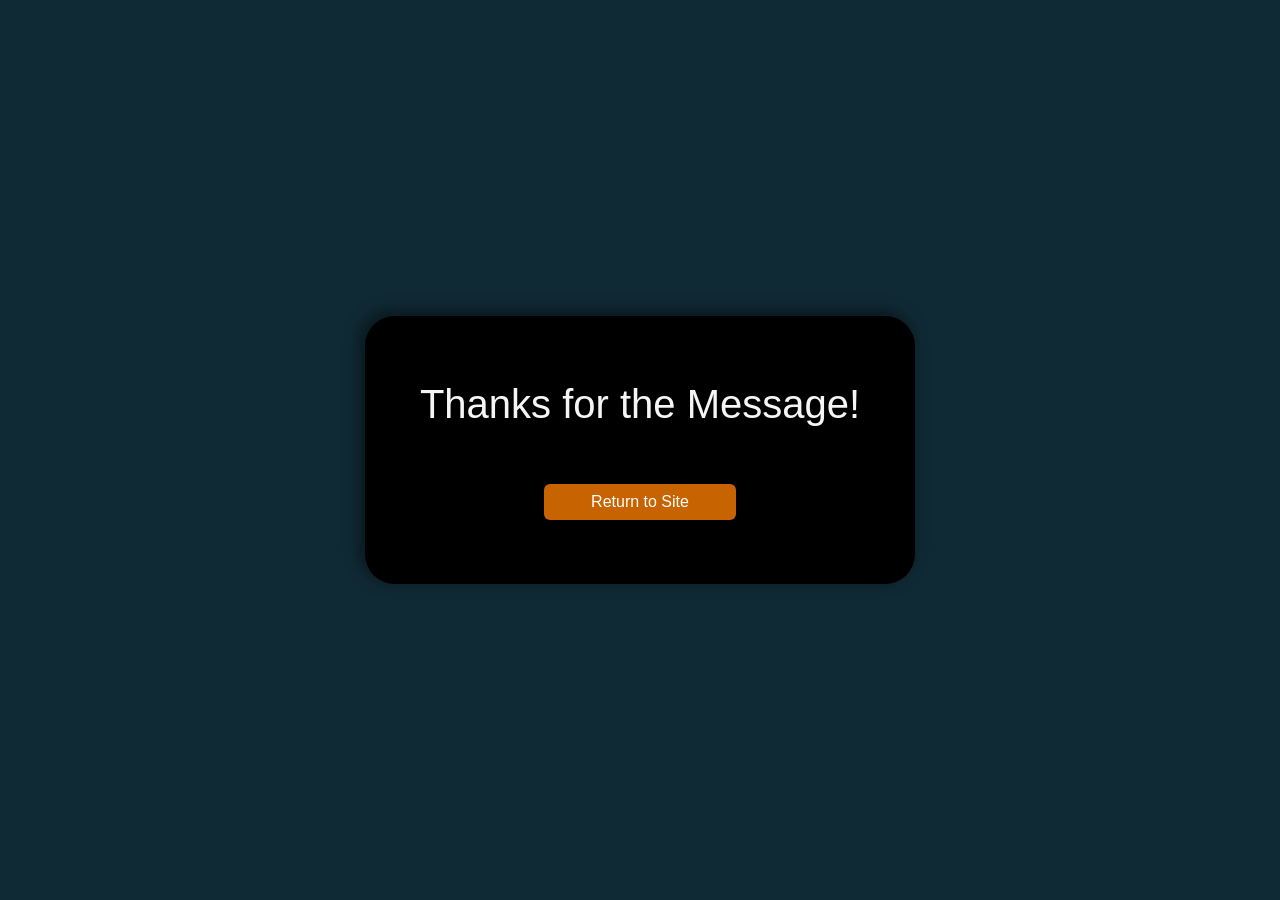
<file: sentMessage.html>
<!DOCTYPE html>
<html lang="en">
<head>
    <meta charset="UTF-8">
    <meta name="viewport" content="width=device-width, initial-scale=1.0">
    <title>Thank you</title>
    <link href="https://cdn.jsdelivr.net/npm/bootstrap@5.3.8/dist/css/bootstrap.min.css" rel="stylesheet" integrity="sha384-sRIl4kxILFvY47J16cr9ZwB07vP4J8+LH7qKQnuqkuIAvNWLzeN8tE5YBujZqJLB" crossorigin="anonymous">
    <link rel="stylesheet" href="style.css">
</head>
<body class="d-flex justify-content-center align-items-center" id="sentMessageBody">
    <div class="container d-flex justify-content-center flex-column align-items-center">
        <h1 style="color: whitesmoke;">Thanks for the Message!</h1>
        <a href="index.html" class="btn btn-primary">Return to Site</a>
    </div>
    
    <!-- for Bootstrap -->
    <script src="https://cdn.jsdelivr.net/npm/@popperjs/core@2.11.8/dist/umd/popper.min.js" integrity="sha384-I7E8VVD/ismYTF4hNIPjVp/Zjvgyol6VFvRkX/vR+Vc4jQkC+hVqc2pM8ODewa9r" crossorigin="anonymous"></script>
    <script src="https://cdn.jsdelivr.net/npm/bootstrap@5.3.8/dist/js/bootstrap.min.js" integrity="sha384-G/EV+4j2dNv+tEPo3++6LCgdCROaejBqfUeNjuKAiuXbjrxilcCdDz6ZAVfHWe1Y" crossorigin="anonymous"></script>
</body>
</html>
</file>
<file: style.css>
:root {
    --primary-accent: rgb(199, 99, 0);
    --accent-hover :rgb(168,96,44);
    --default-shadow: -4px -4px 15px 2px rgba(0, 0, 0, 0.452);
    --primary-dark: rgb(16, 42, 53);
    --secondary-dark: rgb(0, 0, 0);
    --border-and-nav: rgb(43,24,56);
    --portrait-image-background: rgb(44, 42, 42);
}

body {
    font-family: sans-serif;
    font-optical-sizing: auto;
    font-style: normal;
    font-variation-settings:
    "wdth" 100;
    /* padding-left: 1rem; */
    background-color: var(--secondary-dark);

}

h1 {
    font-family: "Nunito Sans", sans-serif;
    font-optical-sizing: auto;
    font-weight: 400;
    font-style: normal;
}

main {
    background-color: var(--secondary-dark);
    padding-left: 1rem;
    padding-right: 1rem;

    section {
        background-color: var(--primary-dark);
        border-radius: 30px;
        margin-top: 2rem;
    }
}

.navbar {    
    min-height: 9dvh;
    background-color: var(--border-and-nav);  

    
    border-radius: 5px;
    margin-top: -1rem;

    position: sticky;
    top: 0;
    z-index: 100;
}

svg.home {
    font-size: 2rem;
    padding-left: 1rem;
}


a.nav-link {
    display: flex;
    max-width: fit-content;
    gap: 5px;
    margin-right: 3rem;
    margin-left: 2rem; 

}


svg {
    font-size: 1.5rem;

}


.Hero-section {
    --hero-bg-width: 100%;
    --hero-bg-height: 70vh;
    position: relative;
    isolation: isolate;
    display: flex;
    flex-direction: column;
    /* justify-content: center; */
    align-items:center;

    width: 100%;
    min-height: 60vh;
    /* height: 60dvh; */

    
}

.Hero-section::before {
    content: "";
    position: absolute;
    top: 0;
    left: 50%;
    transform: translateX(-50%);
    width: var(--hero-bg-width);
    height: var(--hero-bg-height);
    background-image: url("images/Hero.png");
    background-size: cover;
    background-position: center;
    background-repeat: no-repeat;
    z-index: 0;
    animation: hero-bg-zoomOut 700ms ease-out both;
}

.Hero-section > * {
    position: relative;
    z-index: 1;
}

@keyframes hero-bg-zoomOut {
    from {
        transform: translateX(-50%) scale(1.3);
    }
    to {
        transform: translateX(-50%) scale(1);
    }
}

.my-name {
    display:flex;
    flex-direction: column;
    align-items: flex-start;
    min-width: 26vw;
    padding-top: 8rem;
    margin-left: 2rem;
    margin-bottom:auto;
    
    .first {
        align-self:flex-start;
        font-size: 4rem;
    }
    .last {
        align-self: flex-end;
        margin-left: 1.5rem;
        font-size: 3.5rem;
    }
    animation: zoom-name .8s ease-out both;
}

@keyframes zoom-name {
    from {
        transform: scale(.8);
    }
    to {
        transform: scale(1);
    }
}

.tag {

    display: flex;
    align-items: baseline;
    min-width: 40vw;
    justify-content: space-between;
    gap: 30vw;
}

.about-skills {
    position: relative;
    z-index: 1;
    display: flex;
    flex-wrap: wrap;
    justify-content: center;
    gap: 30px;
    margin-top: 0;
    padding-left: 2rem;
    padding-right: 2rem;
    /* border: 1px solid var(--border-and-nav); */
    /* border-radius: 30px 30px 0px 0px; */

}

.about {
    align-self: flex-start;
    max-width: 60vw;
    .top {
        padding-top: 1rem;
        display: flex;
        align-items: flex-end;

        img {
            width: 100%;
            max-width: 15vw;
            background-color: var(--portrait-image-background);
            padding: 1rem;
            border-radius: 30px;
            
        }

    }
    .bottom {
        padding-top: 2rem;
    }
}

.accordion {
    box-shadow: var(--default-shadow);
}

.skills {


    display: flex;
    flex-direction: column;
    align-items: center;
    padding: 1rem;

}

.accordion-body {
    
    padding-top: 5px;
    padding-left: 1rem ;
    max-width: 280px;
    overflow-y: auto;
    background-color: var(--secondary-dark);
    border: 2px solid var(--border-and-nav);
}

.accordion-button {
    background-color: var(--secondary-dark);
    padding: 1rem;
    height: 85px;
    min-width: 280px;
    
    p {
        font-size: larger;
    }
    
    border: 2px solid var(--border-and-nav);
    border-bottom: 3px;
    
    &:focus {
        border-color:var(--border-and-nav);
        box-shadow: none;
        background-color: var(--secondary-dark);

    }

    &:not(.collapsed) {

        background-color:var(--secondary-dark);
        color: inherit;
        box-shadow: none;
        border-color: 1px solid ;
    }

    &::after {
        background-image: url('images/white-chevron.svg');
        background-size: 1.5rem; 
        transition-duration: 300ms;
        transition-timing-function: ease-in-out;
    }

    &:not(.collapsed)::after{
        background-image: url("images/white-chevron.svg");
    }
}


/* Projects
        card-container
            card */
.projects {
    width: 100%;
    display: flex;
    flex-direction: column;
    align-items: center;

    /* border: 1px solid gray; */
}

.card-container {
    display: flex;
    align-items: flex-start;
    padding:  2rem 4rem;
    width: 100%;
    max-width: 900px;
    justify-content: space-around;
    flex-wrap: wrap;
    gap: 50px;
    margin: 2rem;
    
    /* border: 1px solid gray; */
}

.card {
    --card-border-radius: 20px;

    background-color: var(--secondary-dark);
    max-width: 250px;
    width: 100%;
    box-shadow: var(--default-shadow);
    border-radius: var(--card-border-radius);
    
    transition: 300ms transform ease-out;

    .card-img-top {
        border-radius: var(--card-border-radius) var(--card-border-radius) 0px 0px;
    }
}

.card:hover {
    transform: scale(1.05);
    
    .card-text {
        max-height: 200px;
    }
}

.card-text {
    height: auto;
    max-height: 0px;
    overflow: hidden;
    transition: 450ms max-height ease-out;
}

.toGitHub,.main-button {
    display: inline;
    border: none;
    background-color: var(--primary-accent);

    &:hover {
        background-color: var(--accent-hover);
    }
}
/* Contact = section
        h2 = Contact Me
            form
                figure = input-feild 
                .submit*/
.contact {
    
    height: fit-content;
    padding: 1.5rem;
    display: flex;
    flex-direction: column;
    align-items: center;
    margin-bottom: 2rem;
    
    /* border: 1px solid gray; */

}

form {
    display: flex;
    flex-direction: column;
    align-items: center;
    gap: 2rem;
    width: 100%;
    max-width: 500px;
    background-color: var(--secondary-dark);
    border-radius: 10px;
    box-shadow: var(--default-shadow);
    padding: 1rem;
}

.input-feild {
    display: flex;
    flex-direction: column;
    width: 100%;
    input {
        height: 30px;
    }
}

.submit {
    width: 100%;
    margin-top: 3rem;
    background-color: var(--primary-accent);
    border: none;

    &:hover,&:focus {
        background-color: var(--accent-hover);
    }
    
}

.btn-primary:active {
    background-color: var(--accent-hover) !important;
    box-shadow: none;
}

.other-contact {
    align-self: flex-end;

    h3 {
        justify-self: center;
    }

    ul {
        list-style-type: none;
        padding: 0;
        margin: 0;
    }

    svg {
        margin-right: .5rem;
        font-size: 1.8rem;
    }

    a {
        color: whitesmoke;
        text-decoration: none;
    }
    background-color: var(--secondary-dark);
    border-radius: 30px;
    padding: 1rem;
}

footer  {
    height: 10vh;
    display: flex;
    justify-content: space-around;
    align-items: center;
    background-color: var(--secondary-dark);
    p {
        color: whitesmoke;
        text-decoration: underline;
    }
}

#sentMessageBody {
    background-color: var(--primary-dark);
    min-height: 100vh;
    min-height: 100svh;
    padding: 1rem;

    .container {
        box-sizing: border-box;
        background-color: var(--secondary-dark);
        box-shadow: var(--default-shadow);
        border-radius: 30px;
        width: min(100%,550px);
        min-height: 260px;
        height: auto;
        padding: clamp(2rem, 8vw, 4rem) clamp(1rem, 5vw, 2rem);
        text-align: center;
    }

    h1 {
        max-width: 100%;
        font-size: clamp(1.75rem, 6vw, 2.5rem);
        overflow-wrap: anywhere;
    }

    a {
        margin-top: clamp(2rem, 7vw, 3rem);
        width: min(100%, 12rem);
        background-color: var(--primary-accent);
        border: none;

        &:hover{
            background-color: var(--accent-hover);
        }
    }
}

/* media queries */
@media (max-width: 767px) {
    
    main {
        padding-left: 1rem;
        padding-right:1rem ;
    }
    
    .my-name {
        padding-top: 25vh;
        margin-left: 3.5rem;
    }

    .tag {
        gap: 10vw;
    }
    .about-skills {
        padding: 0;
        
        
        &article {
            p {
                width: 80vw;
                justify-self: center;
            }
        }
    }
    .about .top img {
        max-width: 30vw;
    }
    
    .skills {
        width: 70vw;
    }
    
    .accordion-button {
        min-width: auto;
        max-width: auto;
    }
    
    .accordion-body {
        max-width: auto;
    }

    .card-container{
        flex-direction: column;
        align-items: center;
        padding: 0;
        width: 70vw;
    }

    .card-text {
        max-height: none;
    }

    .toGitHub {
        display: inline;
        border: none;
    }

    textarea,input {
    background-color: rgb(59, 59, 59);
    border: 1px solid gainsboro;
    border-radius: 5px;

    }
    .other-contact {
        align-self: center;
        margin-top: 2rem;
        
        svg {
            font-size: 2rem;
        }
    }
}

/* Tablets */
@media (min-width: 768px) and (max-width: 1040px) {
    
    main {
        padding-left: 1.5rem;
        padding-right:1.5rem ;
    }

    .toGitHub {
        display: inline;
    }
    
    .card-text {
        max-height: none;
    }

    textarea,input {
    background-color: rgb(59, 59, 59);
    border: 1px solid gainsboro;
    border-radius: 5px;
    }
    
    .other-contact {
        /* align-self: center; */
        margin-top: 2rem;
        width: 30vw;
        
    }
    svg {
        font-size: 2rem;
    }
}
</file>
